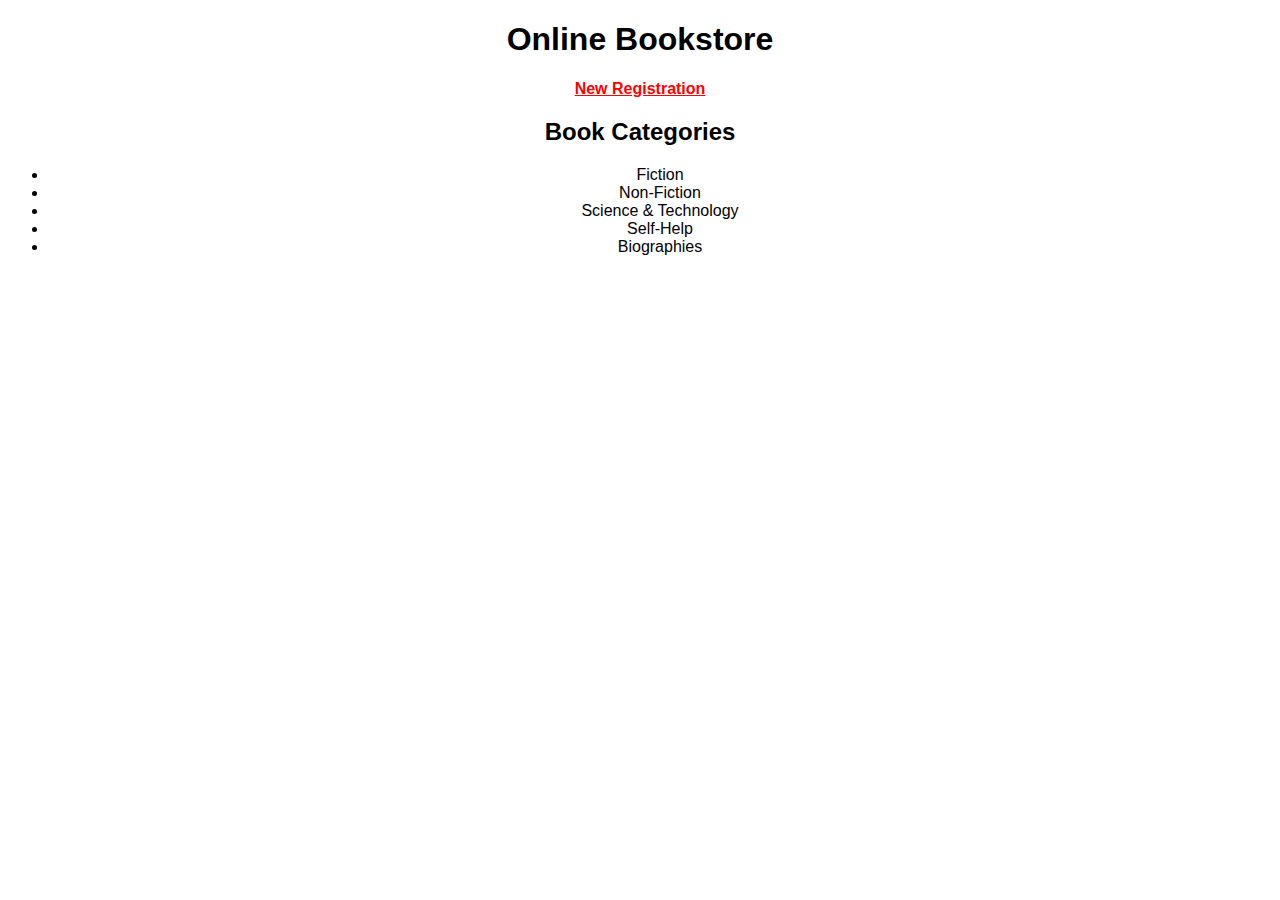
<file: index.html>
<!DOCTYPE html>
<html lang="en">
<head>
    <meta charset="UTF-8">
    <meta name="viewport" content="width=device-width, initial-scale=1.0">
    <title>Online Bookstore</title>
    <script src="script.js" defer></script>
    <style>
        body { font-family: Arial, sans-serif; text-align: center; }
        #blink { color: red; font-weight: bold; animation: blink 1s infinite; }
        @keyframes blink { 50% { opacity: 0; } }
    </style>
</head>
<body>
    <h1>Online Bookstore</h1>
    <p id="countdown"></p>
    <a href="register.html" id="blink">New Registration</a>
    <h2>Book Categories</h2>
    <ul>
        <li>Fiction</li>
        <li>Non-Fiction</li>
        <li>Science & Technology</li>
        <li>Self-Help</li>
        <li>Biographies</li>
    </ul>
</body>
</html>
</file>
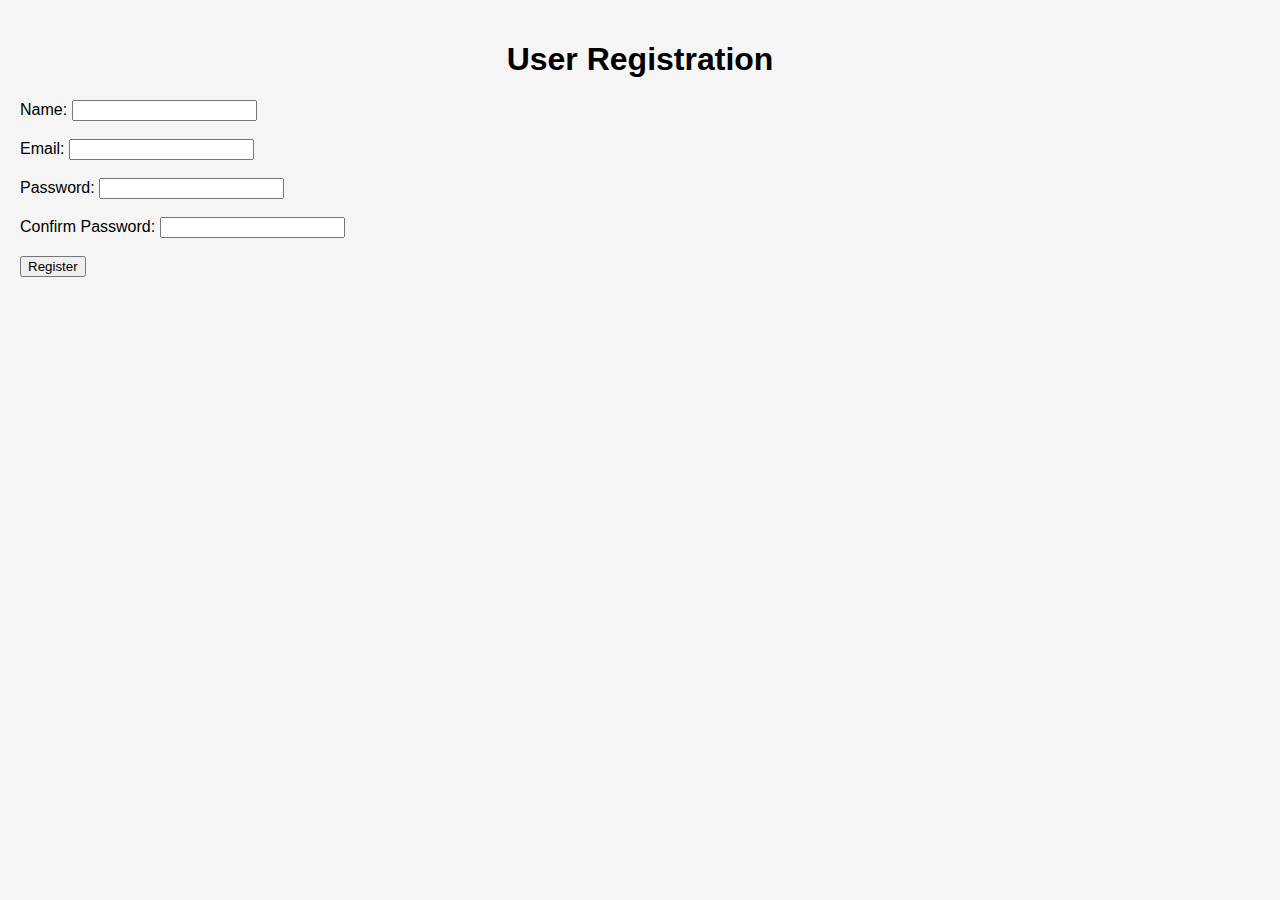
<file: register.html>
<!DOCTYPE html>
<html lang="en">
<head>
    <meta charset="UTF-8">
    <meta name="viewport" content="width=device-width, initial-scale=1.0">
    <title>Register</title>
    <link rel="stylesheet" href="styles.css">
    <script src="register.js" defer></script>
</head>
<body>
    <h1>User Registration</h1>
    <form id="registrationForm">
        <label for="name">Name:</label>
        <input type="text" id="name" required><br><br>

        <label for="email">Email:</label>
        <input type="email" id="email" required><br><br>

        <label for="password">Password:</label>
        <input type="password" id="password" required minlength="6"><br><br>

        <label for="confirmPassword">Confirm Password:</label>
        <input type="password" id="confirmPassword" required><br><br>

        <button type="submit">Register</button>
    </form>
    <p id="message"></p>
</body>
</html>
</file>
<file: styles.css>
body {
    font-family: Arial, sans-serif;
    margin: 0;
    padding: 20px;
    background-color: #f5f5f5;
}

header {
    background-color: #0073e6;
    color: white;
    padding: 15px;
    text-align: center;
}

h1, h2 {
    text-align: center;
}

ul {
    list-style-type: none;
    padding: 0;
    text-align: center;
}

ul li {
    background: #ffffff;
    margin: 10px auto;
    padding: 10px;
    width: 50%;
    border-radius: 5px;
    box-shadow: 0 2px 4px rgba(0, 0, 0, 0.2);
}

#blink {
    display: block;
    text-align: center;
    color: yellow;
    font-weight: bold;
    animation: blink 1s infinite;
    text-decoration: none;
}

@keyframes blink {
    50% { opacity: 0; }
}

#countdown {
    font-size: 20px;
    text-align: center;
    color: white;
}
</file>
